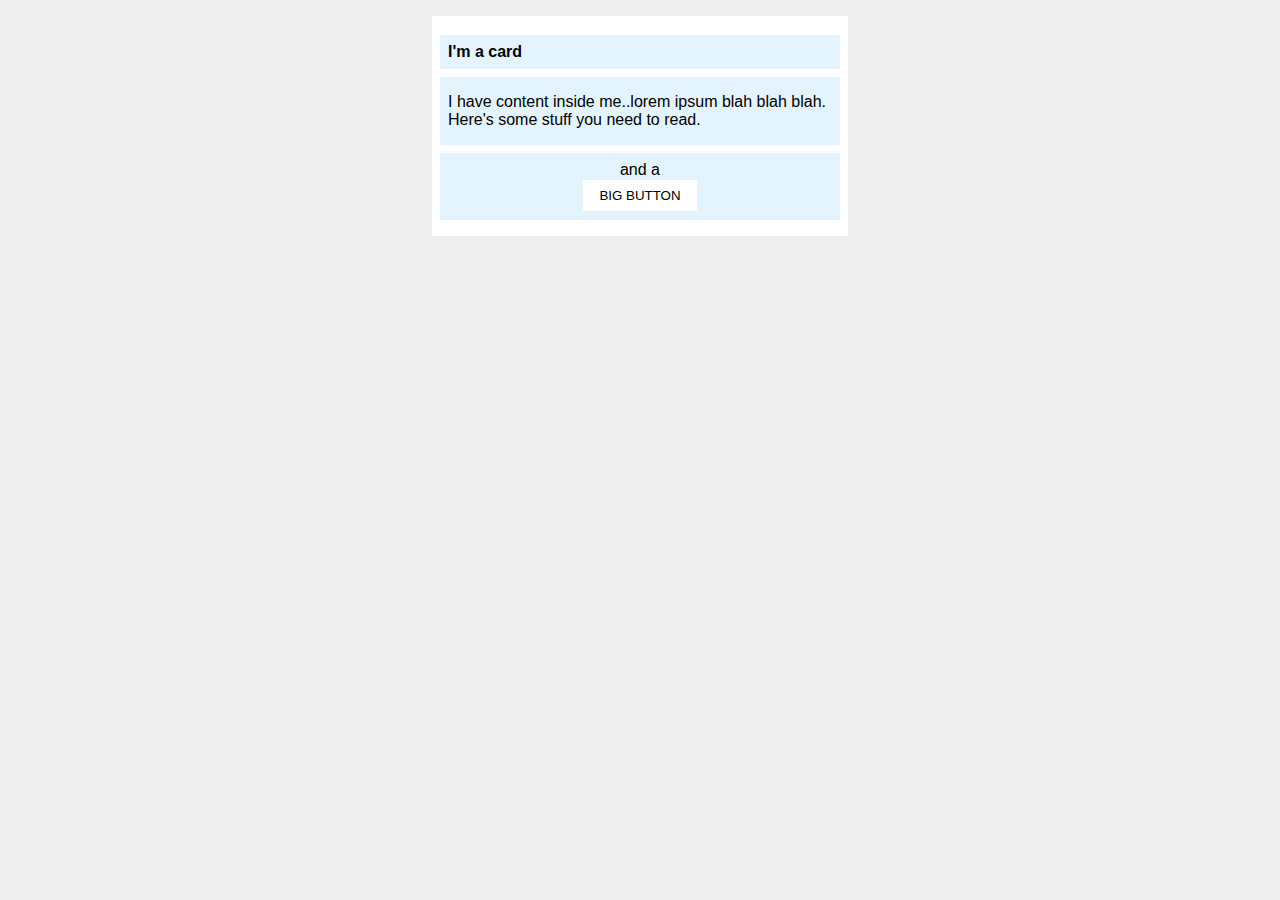
<file: foundations/block-and-inline/02-margin-and-padding-2/index.html>
<!DOCTYPE html>
<html lang="en">
  <head>
    <meta charset="UTF-8">
    <meta http-equiv="X-UA-Compatible" content="IE=edge">
    <meta name="viewport" content="width=device-width, initial-scale=1.0">
    <title>Margin and Padding exercise 2</title>
    <link rel="stylesheet" href="style.css">
  </head>
  <body>
    <div class="card">
      <h1 class="title">I'm a card</h1>
      <div class="content">I have content inside me..lorem ipsum blah blah blah. Here's some stuff you need to read.</div>
      <div class="button-container">and a <button>BIG BUTTON</button></div>
      
    </div>
  </body>
</html>
</file>
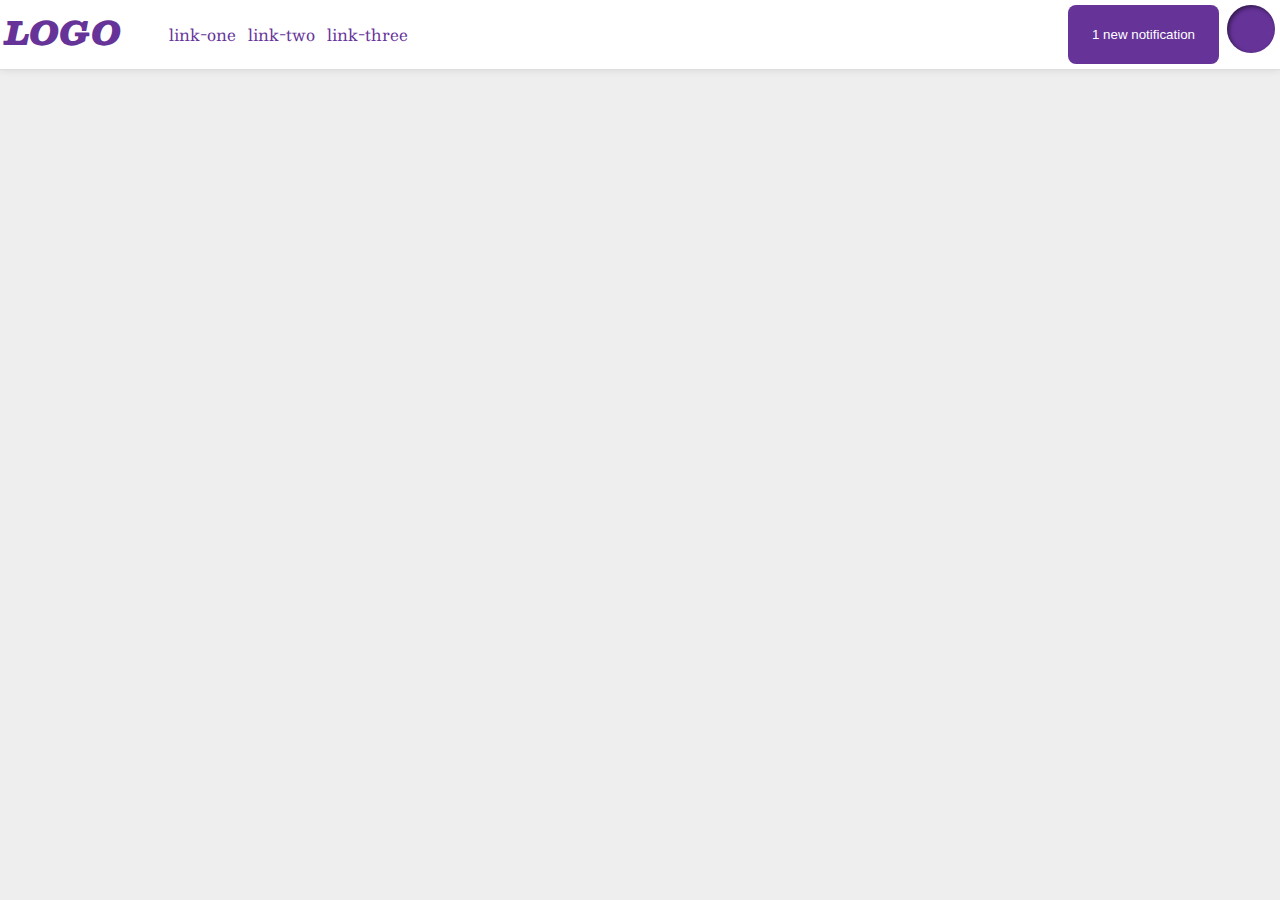
<file: foundations/flex/03-flex-header-2/index.html>
<!DOCTYPE html>
<html lang="en">
  <head>
    <meta charset="UTF-8">
    <meta http-equiv="X-UA-Compatible" content="IE=edge">
    <meta name="viewport" content="width=device-width, initial-scale=1.0">
    <title>Flex Header 2</title>
    <link rel="stylesheet" href="style.css">
  </head>
  <body>
    <div class="header">
      <div class ="left">
        <div class="logo">
          LOGO
        </div>
        <ul class="links">
          <li><a href="https://google.com">link-one</a></li>
          <li><a href="https://google.com">link-two</a></li>
          <li><a href="https://google.com">link-three</a></li>
        </ul>
      </div>
      <div class ="right">
        <button class="notifications">
          1 new notification
        </button>
        <div class="profile-image"></div>
      </div>      
    </div>
  </body>
</html>
</file>
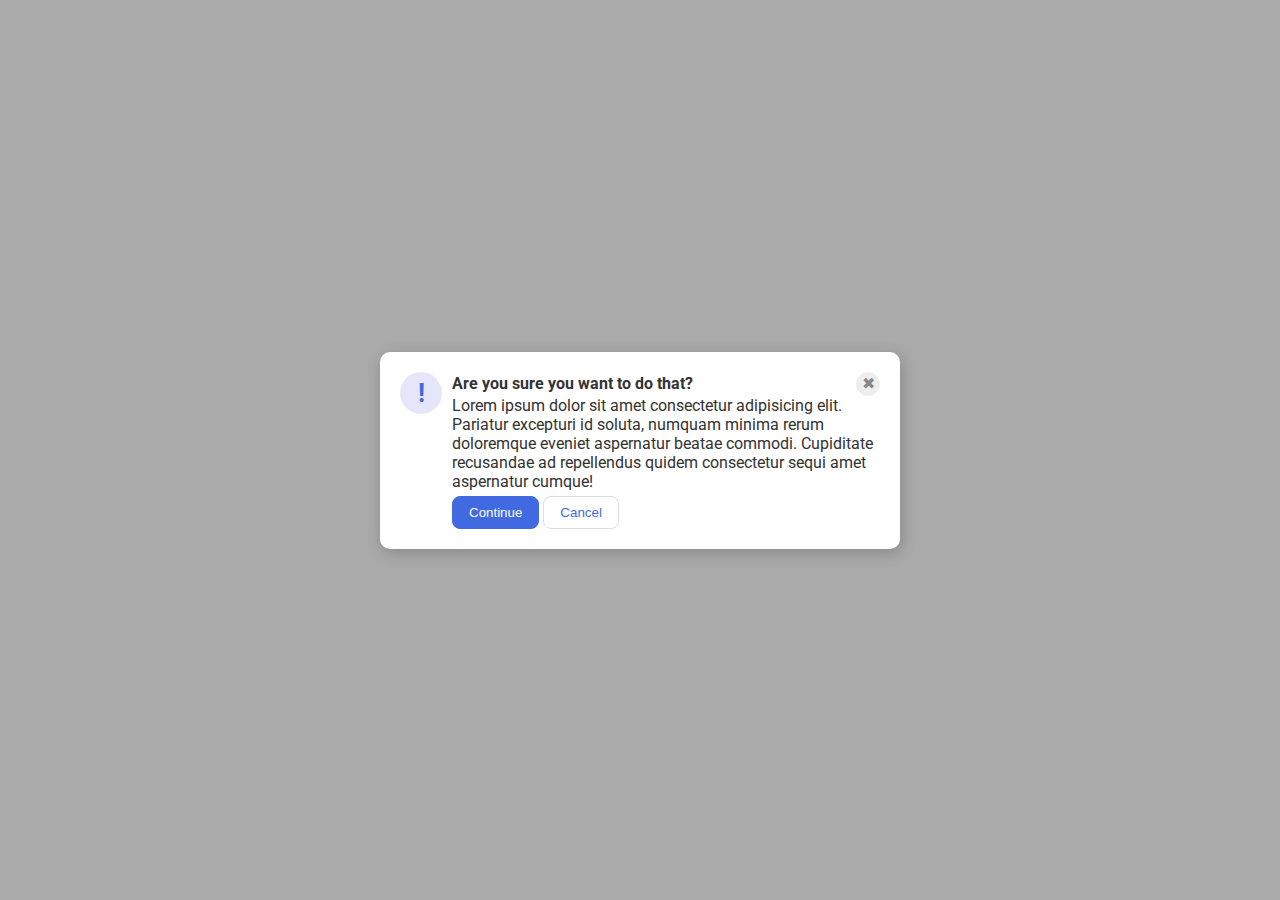
<file: foundations/flex/05-flex-modal/index.html>
<!DOCTYPE html>
<html lang="en">
  <head>
    <meta charset="UTF-8">
    <meta http-equiv="X-UA-Compatible" content="IE=edge">
    <meta name="viewport" content="width=device-width, initial-scale=1.0">
    <link rel="stylesheet" href="style.css">
    <title>Modal</title>
  </head>
  <body>
    <div class="modal">
      <div class="icon">!</div>
      <div class="container">
        <div class="heading">
          <div class="header">Are you sure you want to do that?</div>
          <button class="close-button">✖</button>
        </div>
        <div class="text">Lorem ipsum dolor sit amet consectetur adipisicing elit. Pariatur excepturi id soluta, numquam minima rerum doloremque eveniet aspernatur beatae commodi. Cupiditate recusandae ad repellendus quidem consectetur sequi amet aspernatur cumque!</div>
        <button class="continue">Continue</button>
        <button class="cancel">Cancel</button>
      </div>
    </div>
  </body>
</html>
</file>
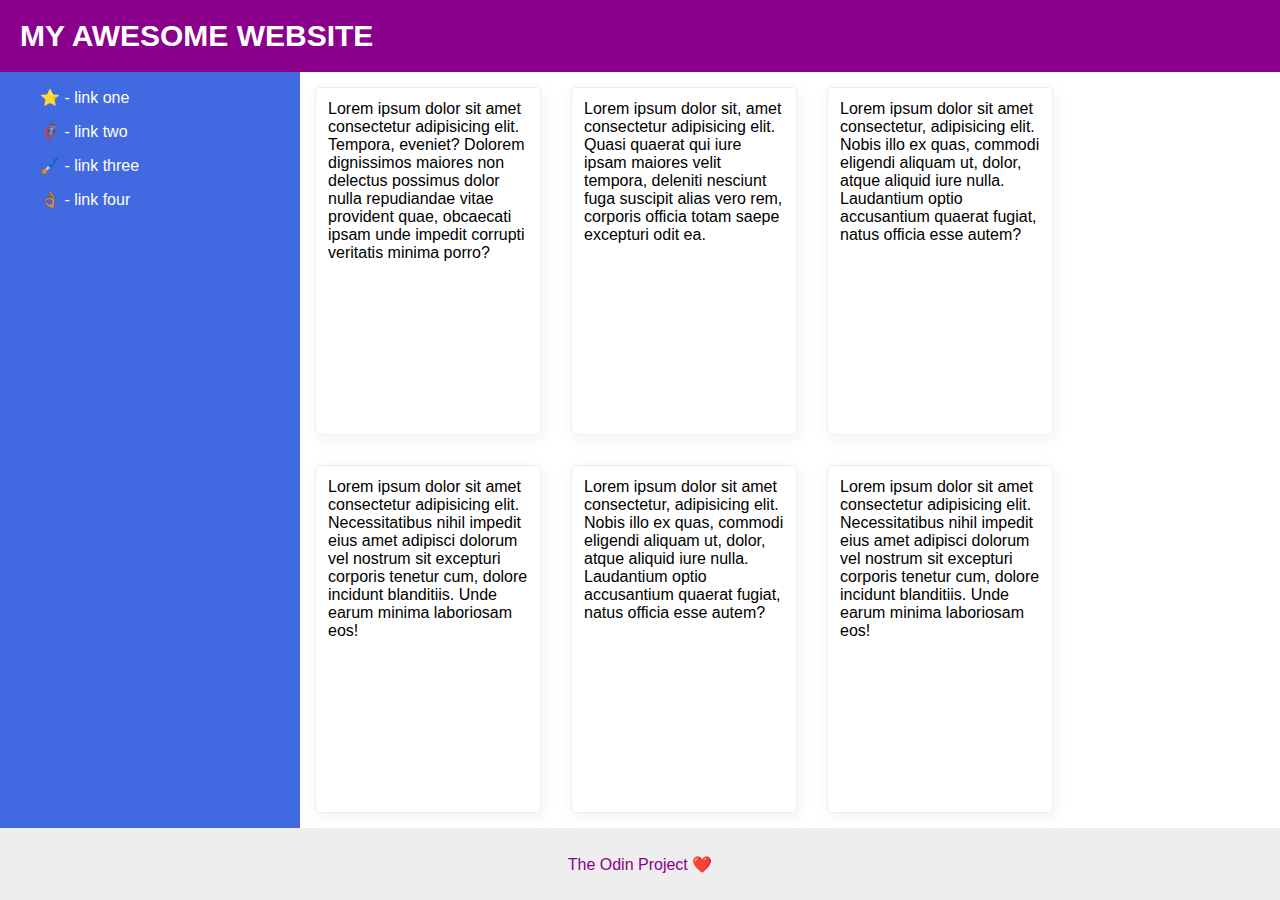
<file: foundations/flex/07-flex-layout-2/index.html>
<!DOCTYPE html>
<html lang="en">
  <head>
    <meta charset="UTF-8">
    <meta http-equiv="X-UA-Compatible" content="IE=edge">
    <meta name="viewport" content="width=device-width, initial-scale=1.0">
    <title>The Holy Grail</title>
    <link rel="stylesheet" href="style.css">
  </head>
  <body>
    <div class="header">
      MY AWESOME WEBSITE
    </div>
    <div class="middle">
      <div class="sidebar">
        <ul>
          <li><a href="#">⭐ - link one</a></li>
          <li><a href="#">🦸🏽‍♂️ - link two</a></li>
          <li><a href="#">🖌️ - link three</a></li>
          <li><a href="#">👌🏽 - link four</a></li>
        </ul>
      </div>
      <div class="container">
        <div class="card">Lorem ipsum dolor sit amet consectetur adipisicing elit. Tempora, eveniet? Dolorem dignissimos maiores non delectus possimus dolor nulla repudiandae vitae provident quae, obcaecati ipsam unde impedit corrupti veritatis minima porro?</div>
        <div class="card">Lorem ipsum dolor sit, amet consectetur adipisicing elit. Quasi quaerat qui iure ipsam maiores velit tempora, deleniti nesciunt fuga suscipit alias vero rem, corporis officia totam saepe excepturi odit ea.</div>
        <div class="card">Lorem ipsum dolor sit amet consectetur, adipisicing elit. Nobis illo ex quas, commodi eligendi aliquam ut, dolor, atque aliquid iure nulla. Laudantium optio accusantium quaerat fugiat, natus officia esse autem?</div>
        <div class="card">Lorem ipsum dolor sit amet consectetur adipisicing elit. Necessitatibus nihil impedit eius amet adipisci dolorum vel nostrum sit excepturi corporis tenetur cum, dolore incidunt blanditiis. Unde earum minima laboriosam eos!</div>
        <div class="card">Lorem ipsum dolor sit amet consectetur, adipisicing elit. Nobis illo ex quas, commodi eligendi aliquam ut, dolor, atque aliquid iure nulla. Laudantium optio accusantium quaerat fugiat, natus officia esse autem?</div>
        <div class="card">Lorem ipsum dolor sit amet consectetur adipisicing elit. Necessitatibus nihil impedit eius amet adipisci dolorum vel nostrum sit excepturi corporis tenetur cum, dolore incidunt blanditiis. Unde earum minima laboriosam eos!</div>
      </div>
    </div>
    <div class="footer">
      The Odin Project ❤️
    </div>
  </body>
</html>
</file>
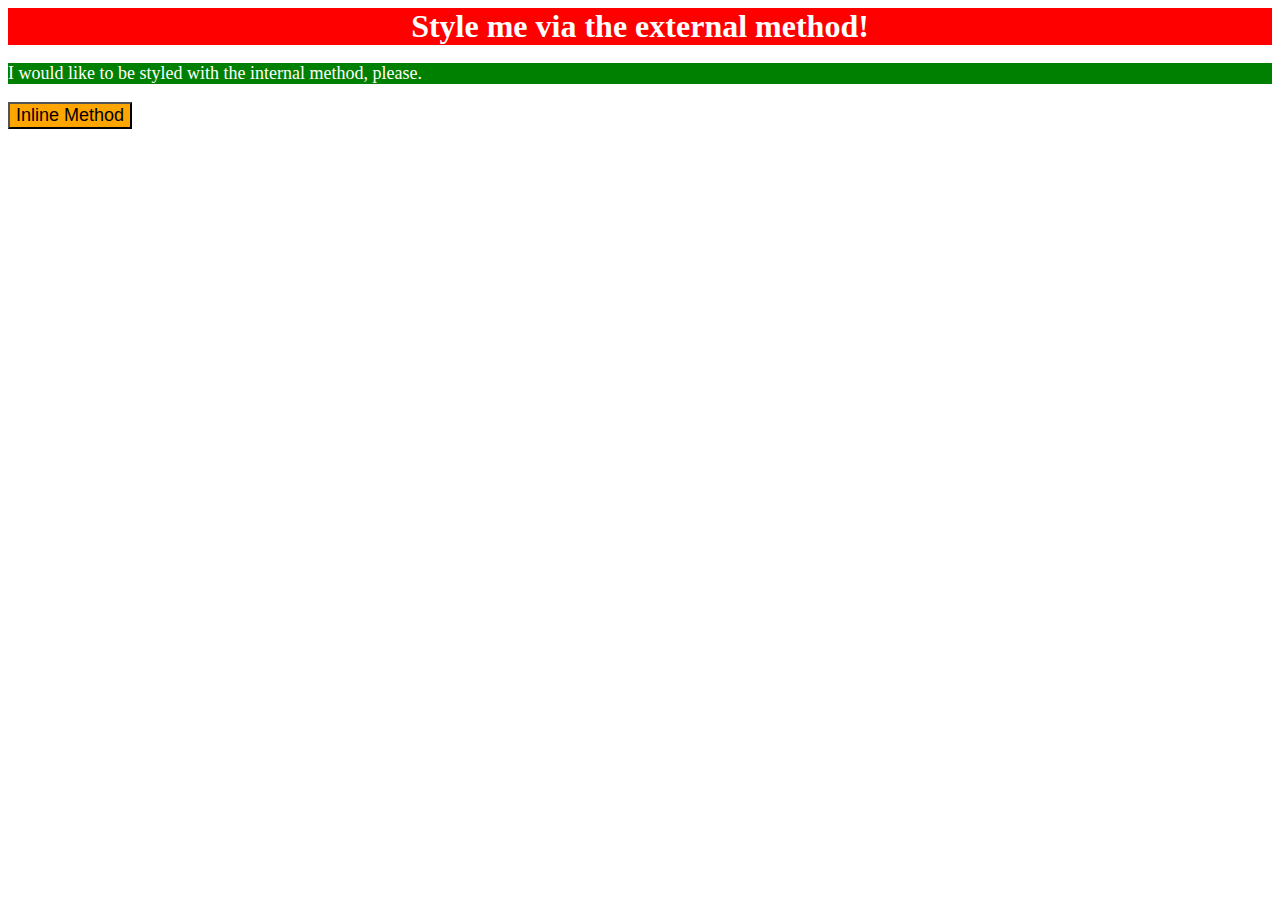
<file: foundations/intro-to-css/01-css-methods/index.html>
<!DOCTYPE html>
<html lang="en">
  <head>
    <meta charset="UTF-8">
    <meta http-equiv="X-UA-Compatible" content="IE=edge">
    <meta name="viewport" content="width=device-width, initial-scale=1.0">
    <title>Methods for Adding CSS</title>
    <link rel="stylesheet" href="style.css">
    <style>
      p {
        background-color:green;
        color:white;
        font-size:18px;
      }
    </style>
  </head>
  <body>
    <div>Style me via the external method!</div>
    <p>I would like to be styled with the internal method, please.</p>
    <button style="background-color:orange; font-size:18px;">Inline Method</button>
  </body>
</html>
</file>
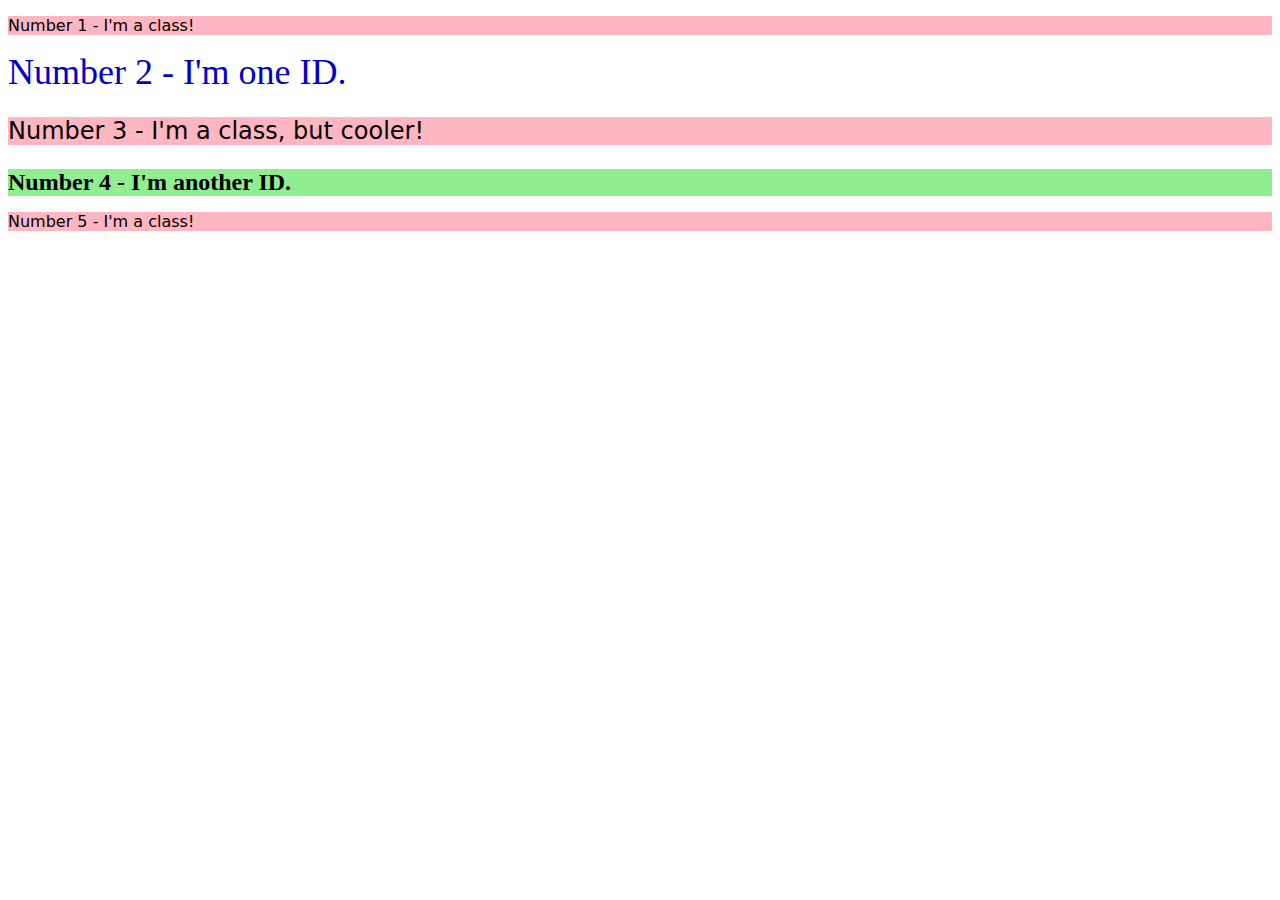
<file: foundations/intro-to-css/02-class-id-selectors/index.html>
<!DOCTYPE html>
<html lang="en">
  <head>
    <meta charset="UTF-8">
    <meta http-equiv="X-UA-Compatible" content="IE=edge">
    <meta name="viewport" content="width=device-width, initial-scale=1.0">
    <title>Class and ID Selectors</title>
    <link rel="stylesheet" href="style.css">
  </head>
  <body>
    <p class="class">Number 1 - I'm a class!</p>
    <div id="num2">Number 2 - I'm one ID.</div>
    <p class="cooler class">Number 3 - I'm a class, but cooler!</p>
    <div id="num4">Number 4 - I'm another ID.</div>
    <p class =class>Number 5 - I'm a class!</p>
  </body>
</html>
</file>
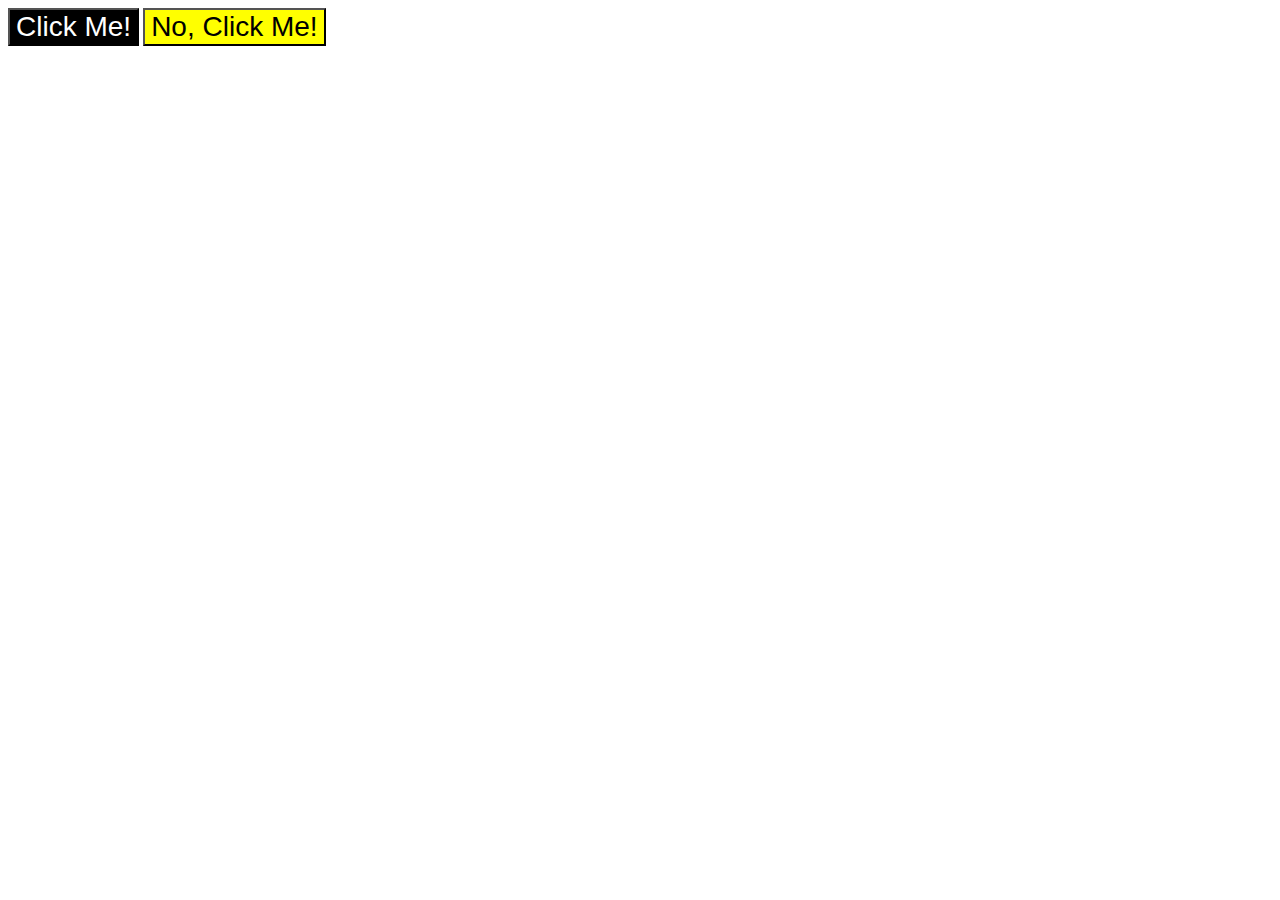
<file: foundations/intro-to-css/03-grouping-selectors/index.html>
<!DOCTYPE html>
<html lang="en">
  <head>
    <meta charset="UTF-8">
    <meta http-equiv="X-UA-Compatible" content="IE=edge">
    <meta name="viewport" content="width=device-width, initial-scale=1.0">
    <title>Grouping Selectors</title>
    <link rel="stylesheet" href="style.css">
  </head>
  <body>
    <button class="first">Click Me!</button>
    <button class="second">No, Click Me!</button>
  </body>
</html>
</file>
<file: foundations/block-and-inline/02-margin-and-padding-2/style.css>
/*
body {
  background: #eee;
  font-family: sans-serif;
}

.card {
  width: 400px;
  background: #fff;
  margin: 16px auto;
  padding: 8px;
}

.title {
  background: #e3f4ff;
  font-size: 16px;
  padding: 8px;
}

.content {
  background: #e3f4ff;
  padding: 16px 8px;
  margin: 16px auto;
}

.button-container {
  background: #e3f4ff;
  text-align: center;
  padding:8px;

}

button {
  display: block;
  background: white;
  border: 1px solid #eee;
  margin: 0 auto;
  padding: 8px 24px;
}
*/
body {
  background: #eee;
  font-family: sans-serif;
}

.card {
  width: 400px;
  background: #fff;
  margin: 16px auto;
  padding: 8px;
}

.title {
  background: #e3f4ff;
  font-size: 16px;
  margin-bottom: 8px;
  padding: 8px;
}

.content {
  background: #e3f4ff;
  padding: 16px 8px;
}

.button-container {
  background: #e3f4ff;
  margin:8px auto;
  padding: 8px;
  text-align: center;
}

button {
  display: block;
  background: white;
  border: 1px solid #eee;
  padding: 8px 16px;
  margin: 0 auto;
}
</file>
<file: foundations/flex/03-flex-header-2/style.css>
/* this is some magical font-importing.  
you'll learn about it later. */
@import url('https://fonts.googleapis.com/css2?family=Besley:ital,wght@0,400;1,900&display=swap');

body {
  margin: 0;
  background: #eee;
  font-family: Besley, serif;
}

.header {
  background: white;
  border-bottom: 1px solid #ddd;
  box-shadow: 0 0 8px rgba(0,0,0,.1);
  display: flex;
  justify-content: space-between;
}

.profile-image {
  background: rebeccapurple;
  box-shadow: inset 2px 2px 4px rgba(0,0,0,.5);
  border-radius: 50%;
  width: 48px;
  height: 48px;
}

.logo {
  color: rebeccapurple;
  font-size: 32px;
  font-weight: 900;
  font-style: italic;
}

button {
  border: none;
  border-radius: 8px;
  background: rebeccapurple;
  color: white;
  padding: 8px 24px;
}
.right,.left{
  display: flex;
  margin: 5px;
  gap: 8px;
}
a {
  /* this removes the line under our links */
  text-decoration: none;
  color: rebeccapurple;
}

ul {
  list-style-type: none;
  display: flex;
  gap: 12px;
}
</file>
<file: foundations/flex/05-flex-modal/style.css>
@import url('https://fonts.googleapis.com/css2?family=Roboto:wght@400;700&display=swap');

html, body {
  height: 100%;
}

body {
  font-family: Roboto, sans-serif;
  margin: 0;
  background: #aaa;
  color: #333;
  /* I'll give you this one for free lol */
  display: flex;
  align-items: center;
  justify-content: center;
}

.modal {
  background: white;
  width: 480px;
  border-radius: 10px;
  box-shadow: 2px 4px 16px rgba(0,0,0,.2);
  display: flex;
  gap: 10px;
  padding: 20px;
}
.header{
  font-weight: bold;
}
.heading{
  display: flex;
  justify-content: space-between;
  align-items: center;
}

.icon {
  color: royalblue;
  font-size: 26px;
  font-weight: 700;
  background: lavender;
  width: 42px;
  height: 42px;
  border-radius: 50%;
  display: flex;
  flex-shrink: 0;
  align-items: center;
  justify-content: center;
}

.close-button {
  background: #eee;
  border-radius: 50%;
  color: #888;
  font-weight: 400;
  font-size: 16px;
  height: 24px;
  width: 24px;
  display: flex;
  align-items: center;
  justify-content: center;
  border: 1px solid #eee;
  padding: 0;
}

button {
  cursor: pointer;
  padding: 8px 16px;
  border-radius: 8px;
  
}

button.continue {
  background: royalblue;
  border: 1px solid royalblue;
  color: white;
  margin-top:5px;
}

button.cancel {
  background: white;
  border: 1px solid #ddd;
  color: royalblue;
}
</file>
<file: foundations/flex/07-flex-layout-2/style.css>
body {
  font-family: -apple-system, BlinkMacSystemFont, 'Segoe UI', Roboto, Oxygen, Ubuntu, Cantarell, 'Open Sans', 'Helvetica Neue', sans-serif;
  margin: 0;
  min-height: 100vh;
  display: flex;
  flex-direction: column;
}

.header {
  height: 72px;
  background: darkmagenta;
  color: white;
  font-size: 30px;
  font-weight: bolder;
  padding-left: 20px;
  display: flex;
  align-items: center;
}
.middle{
  display: flex;
  flex:1;
}
.container{
  display: flex;
  flex-wrap: wrap;
}
.footer {
  height: 72px;
  background: #eee;
  color: darkmagenta;
  display:flex;
  align-items: center;
  justify-content: center;
}

.sidebar {
  width: 300px;
  background: royalblue;
  box-sizing: border-box;
  flex-shrink: 0;
 
}
a{
  text-decoration: none;
  color:white ;
  margin-bottom: 10px;
}
ul {
  list-style-type: none;
  display: flex;
  flex-direction: column;
  gap: 15px;
  
}
.card {
  
  width: 200px;
  border: 1px solid #eee;
  box-shadow: 2px 4px 16px rgba(0,0,0,.06);
  border-radius: 4px;
  padding: 12px;
  margin: 15px;
}
</file>
<file: foundations/intro-to-css/01-css-methods/style.css>
div {
    background-color: red;
    color:white;
    font-size: 32px;
    font-weight:bold;
    text-align:center;
}
</file>
<file: foundations/intro-to-css/02-class-id-selectors/style.css>
.class{
    background-color: #ffb6c1;
    font-family:"Verdana","DejaVu Sans",sans-serif;
    
}
#num2{
    color:rgb(0,0,200);
    font-size:36px;
}
.cooler{
    font-size:24px;
}
#num4{
    background-color: lightgreen;
    font-size: 24px;
    font-weight:bold;
}
</file>
<file: foundations/intro-to-css/03-grouping-selectors/style.css>
button{
    font-size: 28px;
    font-family: Helvetica, "Times New Roman", sans-serif;
}
.first{
    background-color: rgb(0,0,0);
    color: #ffff;
}
.second{
    background-color: yellow;
}
</file>
